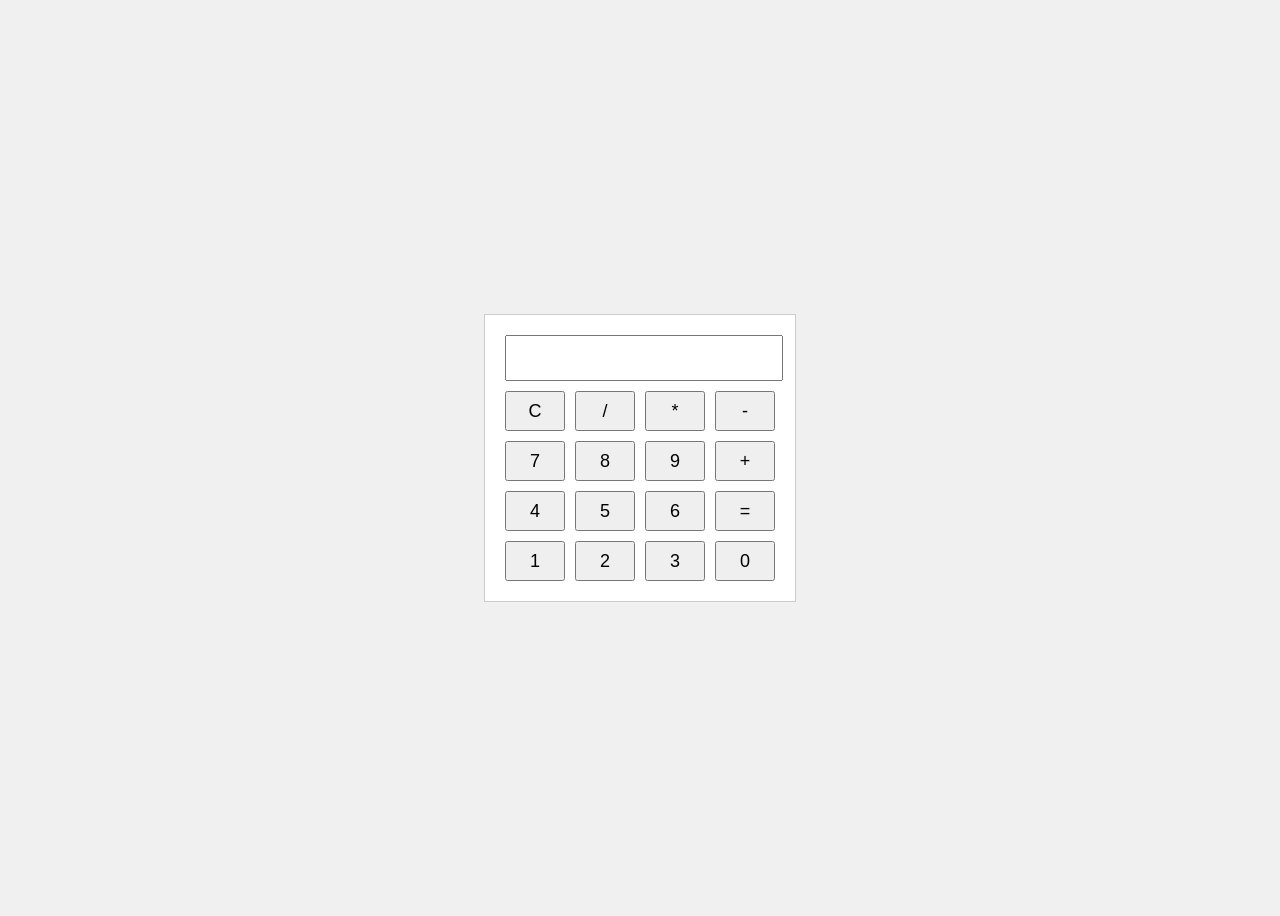
<file: MID/LAB EXAM/index.html>
<!DOCTYPE html>
<html>
    <head>
        <title>Simple Calculator</title>
        <link rel="stylesheet" href="style.css">
    </head>
    <body>
        <div class="calculator">
            <input type="text" id="display" readonly>

            <div class="buttons">

                <button onclick="clearDisplay()">C</button>
                <button onclick="addValue('/')">/</button>
                <button onclick="addValue('*')">*</button>
                <button onclick="addValue('-')">-</button>

                <button onclick="addValue('7')">7</button>
                <button onclick="addValue('8')">8</button>
                <button onclick="addValue('9')">9</button>
                <button onclick="addValue('+')">+</button>

                <button onclick="addValue('4')">4</button>
                <button onclick="addValue('5')">5</button>
                <button onclick="addValue('6')">6</button>
                <button onclick="calculate()">=</button>

                <button onclick="addValue('1')">1</button>
                <button onclick="addValue('2')">2</button>
                <button onclick="addValue('3')">3</button>
                <button onclick="addValue('0')">0</button>
        
            </div>
        </div>

        <script src="script.js"></script>
    </body>
</html>
</file>
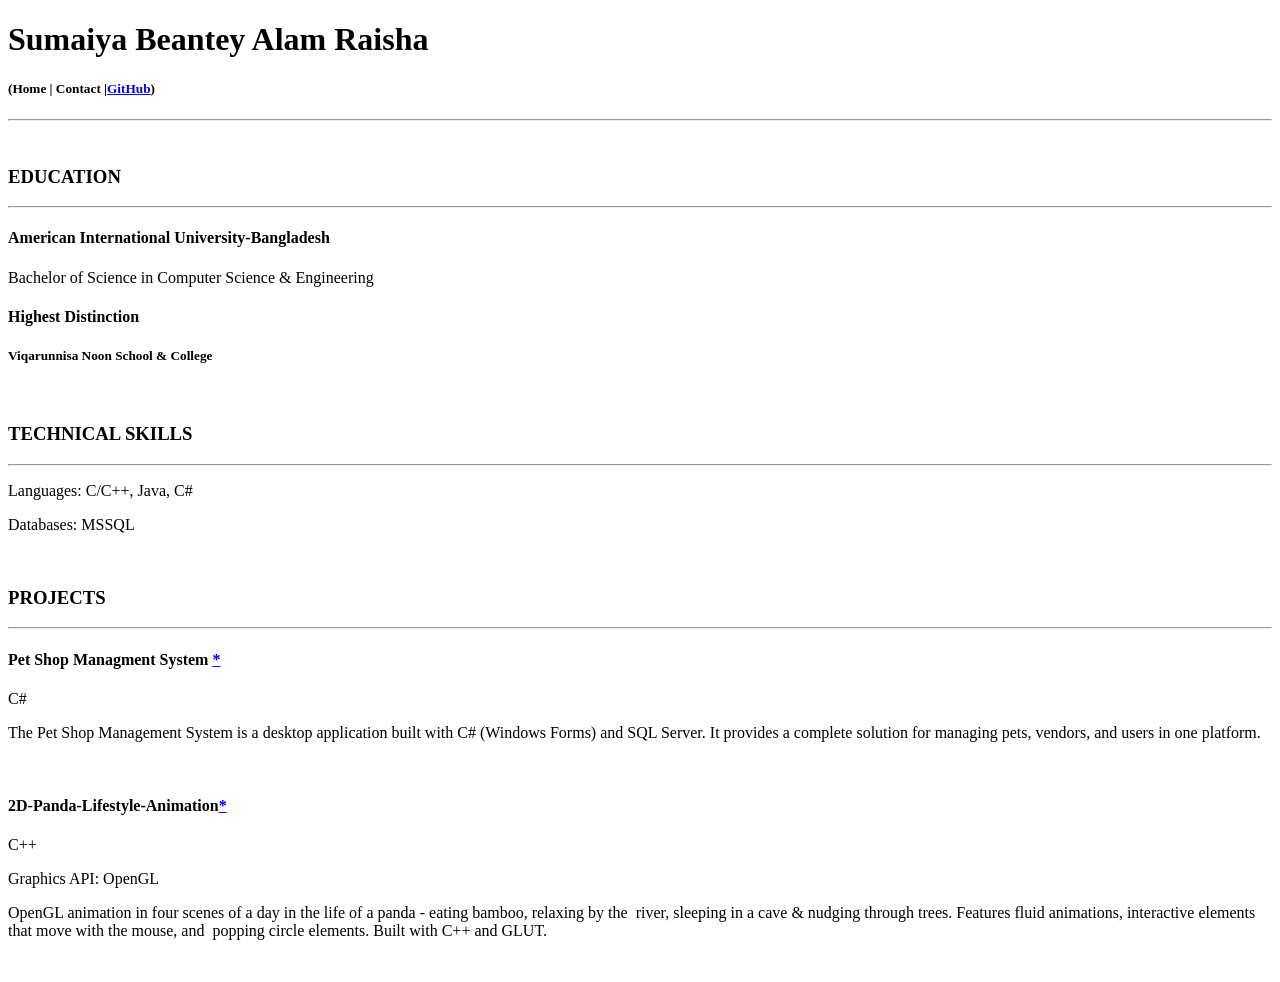
<file: MID/task1.html>
<!DOCTYPE html>
<html>
    <head>
        <title>Portfolio</title>
    </head>
    <body>
        <h1>Sumaiya Beantey Alam Raisha</h1>
        <h5>(Home | Contact |<a href="https://github.com/Sumaiya-Raisha">GitHub</a>)</address></h5>
        <hr>
        <br>
        <h3>EDUCATION</h3>
        <hr>
        <h4>American International University-Bangladesh</h4>
        <p>Bachelor of Science in Computer Science & Engineering</p>
        <h4>Highest Distinction</h4>
        <h5>Viqarunnisa Noon School & College</h5>
        <br>
        <h3>TECHNICAL SKILLS</h3>
        <hr>
        <p>Languages: C/C++, Java, C#</p>
        <p>Databases: MSSQL</p>
        <br>
        <h3>PROJECTS</h3>
        <hr>
        <h4>Pet Shop Managment System <a href="https://github.com/Sumaiya-Raisha/Pet_Shop_Managment_System">*</a></h4>
        <p>C#</p>
        <p>The Pet Shop Management System is a desktop application built with C# (Windows Forms) and SQL Server. It provides a complete solution for managing pets, vendors, and users in one platform.</p>
        <br>
        <h4>
2D-Panda-Lifestyle-Animation<a href="https://github.com/Sumaiya-Raisha/2D-Panda-Lifestyle-Animation">*</a></h4>
        <p>C++</p>
        <p>Graphics API: OpenGL</p>
        <p>OpenGL animation in four scenes of a day in the life of a panda - eating bamboo, relaxing by the river, sleeping in a cave & nudging through trees. Features fluid animations, interactive elements that move with the mouse, and popping circle elements. Built with C++ and GLUT.

</p>
        <br>

    </body>
</html>
</file>
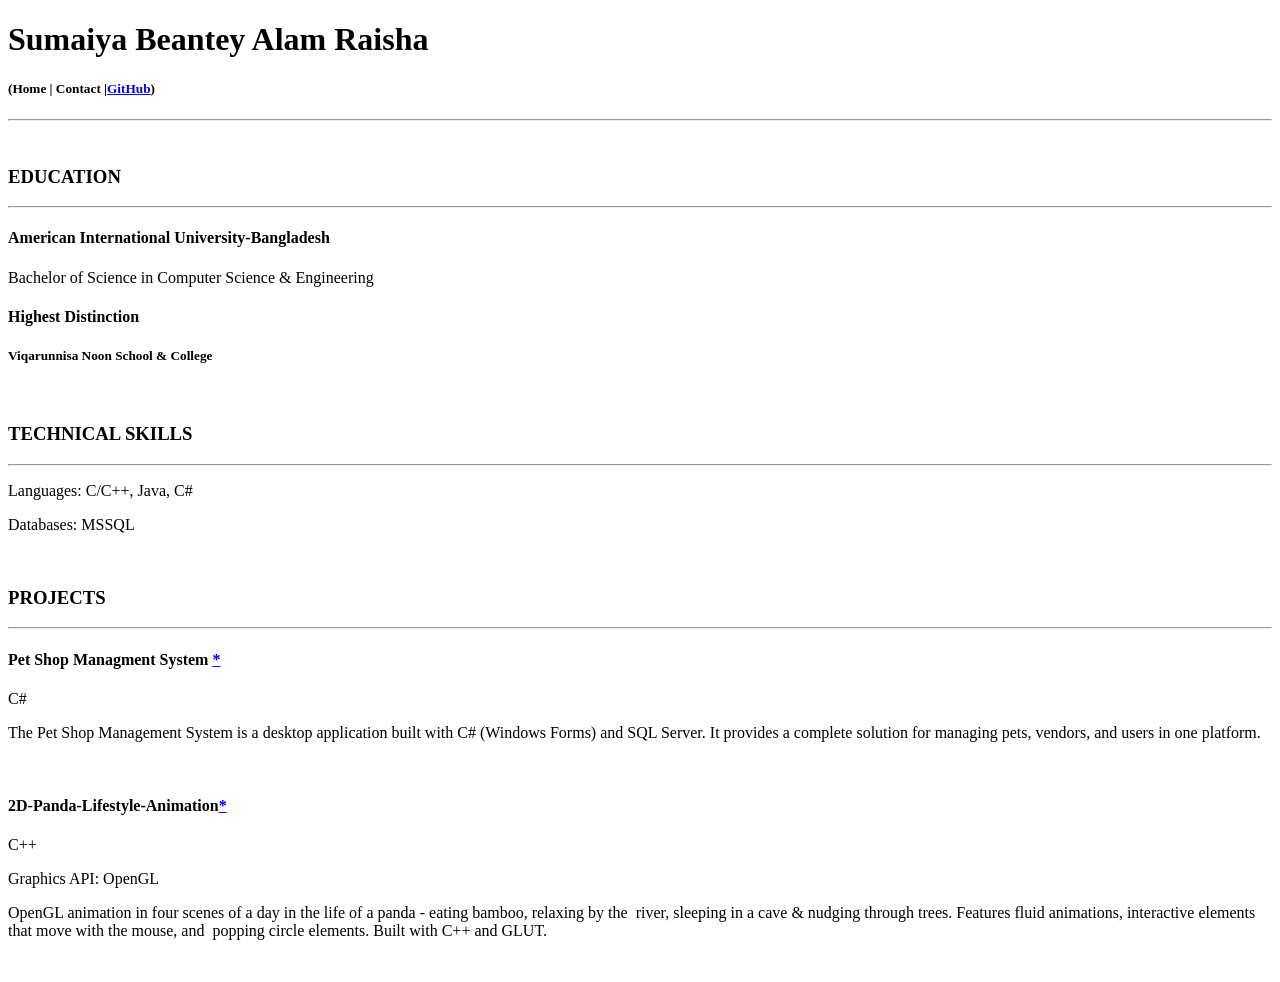
<file: MID/task 1/task1.html>
<!DOCTYPE html>
<html>
    <head>
        <title>Portfolio</title>
    </head>
    <body>
        <h1>Sumaiya Beantey Alam Raisha</h1>
        <h5>(Home | Contact |<a href="https://github.com/Sumaiya-Raisha">GitHub</a>)</address></h5>
        <hr>
        <br>
        <h3>EDUCATION</h3>
        <hr>
        <h4>American International University-Bangladesh</h4>
        <p>Bachelor of Science in Computer Science & Engineering</p>
        <h4>Highest Distinction</h4>
        <h5>Viqarunnisa Noon School & College</h5>
        <br>
        <h3>TECHNICAL SKILLS</h3>
        <hr>
        <p>Languages: C/C++, Java, C#</p>
        <p>Databases: MSSQL</p>
        <br>
        <h3>PROJECTS</h3>
        <hr>
        <h4>Pet Shop Managment System <a href="https://github.com/Sumaiya-Raisha/Pet_Shop_Managment_System">*</a></h4>
        <p>C#</p>
        <p>The Pet Shop Management System is a desktop application built with C# (Windows Forms) and SQL Server. It provides a complete solution for managing pets, vendors, and users in one platform.</p>
        <br>
        <h4>
2D-Panda-Lifestyle-Animation<a href="https://github.com/Sumaiya-Raisha/2D-Panda-Lifestyle-Animation">*</a></h4>
        <p>C++</p>
        <p>Graphics API: OpenGL</p>
        <p>OpenGL animation in four scenes of a day in the life of a panda - eating bamboo, relaxing by the river, sleeping in a cave & nudging through trees. Features fluid animations, interactive elements that move with the mouse, and popping circle elements. Built with C++ and GLUT.

</p>
        <br>

    </body>
</html>
</file>
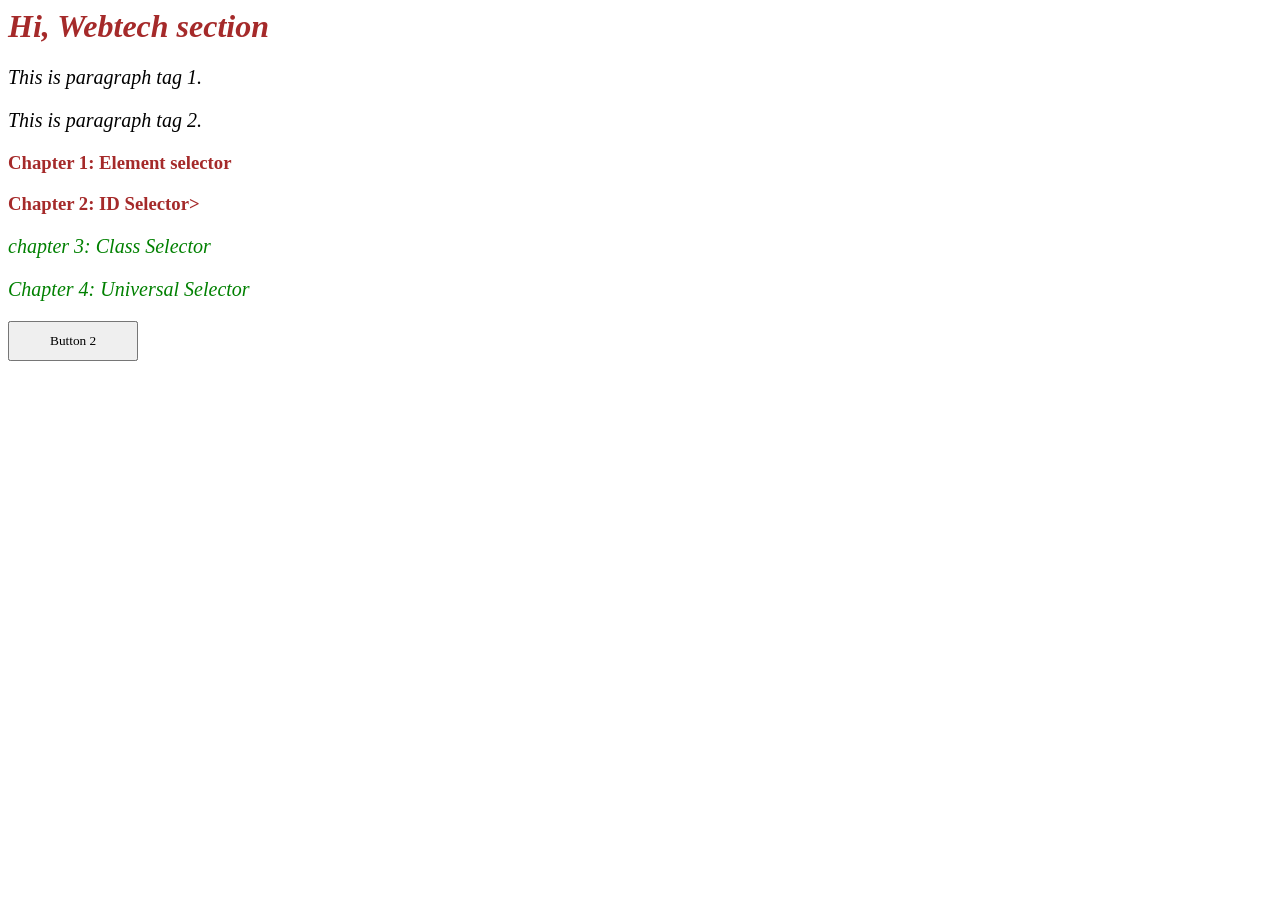
<file: MID/task 2/class2.html>
<html>
    <head>
        <link rel="stylesheet" href="style.css";>
</head>
    <body>
        <h1>Hi, Webtech section</h1>

        <p>
            This is paragraph tag 1.
        </p>
        <p>
            This is paragraph tag 2.
        </p>
        <h3 class="class-selector">
            Chapter 1: Element selector
        </h3 >
        <h3 class="class-selector">Chapter 2: ID Selector></h3>
        </h3 >
        <p class="class-selector">
            chapter 3: Class Selector
        </p>
        <p class="class-selector">Chapter 4: Universal Selector</p>
   <button class="btn1"> Button 1 </button>
   <button class="btn2">Button 2</button>
   
    </body>
</html>
</file>
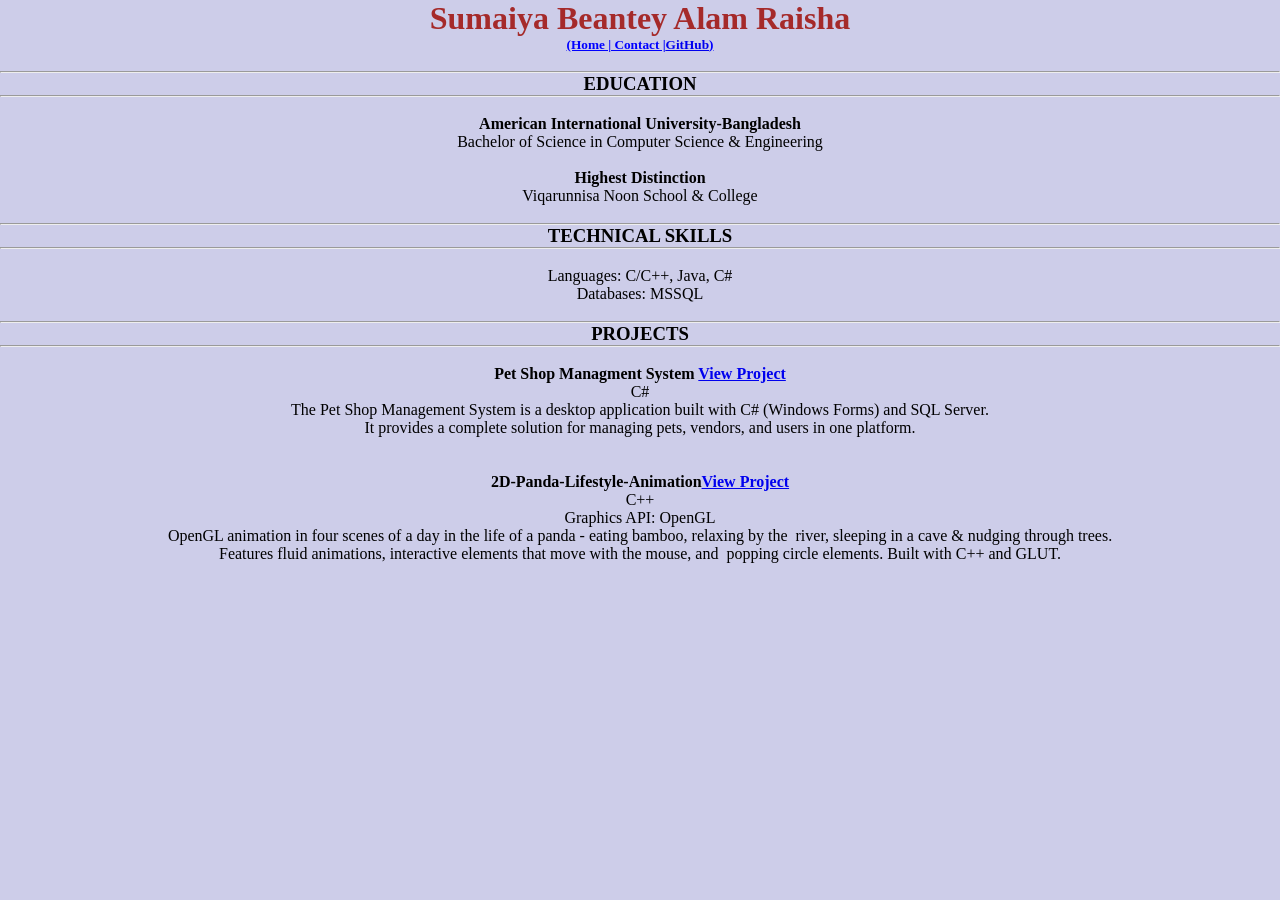
<file: MID/task 2/task2.html>
<!DOCTYPE html>
<html>
    <head>
          <link rel="stylesheet" href="style2.css";>
        <title>Portfolio</title>
    </head>
    <body>
        
        <h1>Sumaiya Beantey Alam Raisha</h1>
        <h5>(Home | Contact |<a href="https://github.com/Sumaiya-Raisha">GitHub</a>)</address></h5>
        <br>
        <hr>
        <h3>EDUCATION</h3>
        <hr>
        <br>
       <h4>American International University-Bangladesh</h4>
        <p>Bachelor of Science in Computer Science & Engineering</p>
        <br>
        <h4>Highest Distinction</h4>
        <p>Viqarunnisa Noon School & College</p>
        <br>
        <hr>
        <h3>TECHNICAL SKILLS</h3>
        <hr>
        <br>
        <p>Languages: C/C++, Java, C#</p>
        <p>Databases: MSSQL</p>
        <br>
        <hr>
        <h3>PROJECTS</h3>
        <hr>
        <br>
        <h4>Pet Shop Managment System <a href="https://github.com/Sumaiya-Raisha/Pet_Shop_Managment_System">View Project</a></h4>
        <p>C#</p>
        <p>The Pet Shop Management System is a desktop application built with C# (Windows Forms) and SQL Server.</p>
        <p> It provides a complete solution for managing pets, vendors, and users in one platform.</p>
        <br>
        <br>
        <h4>
2D-Panda-Lifestyle-Animation<a href="https://github.com/Sumaiya-Raisha/2D-Panda-Lifestyle-Animation">View Project</a></h4>
        <p>C++</p>
        <p>Graphics API: OpenGL</p>
        <p>OpenGL animation in four scenes of a day in the life of a panda - eating bamboo, relaxing by the river, sleeping in a cave & nudging through trees.</p>
        <p> Features fluid animations, interactive elements that move with the mouse, and popping circle elements. Built with C++ and GLUT.
 
</p>
        <br>
    </body>
</html>
</file>
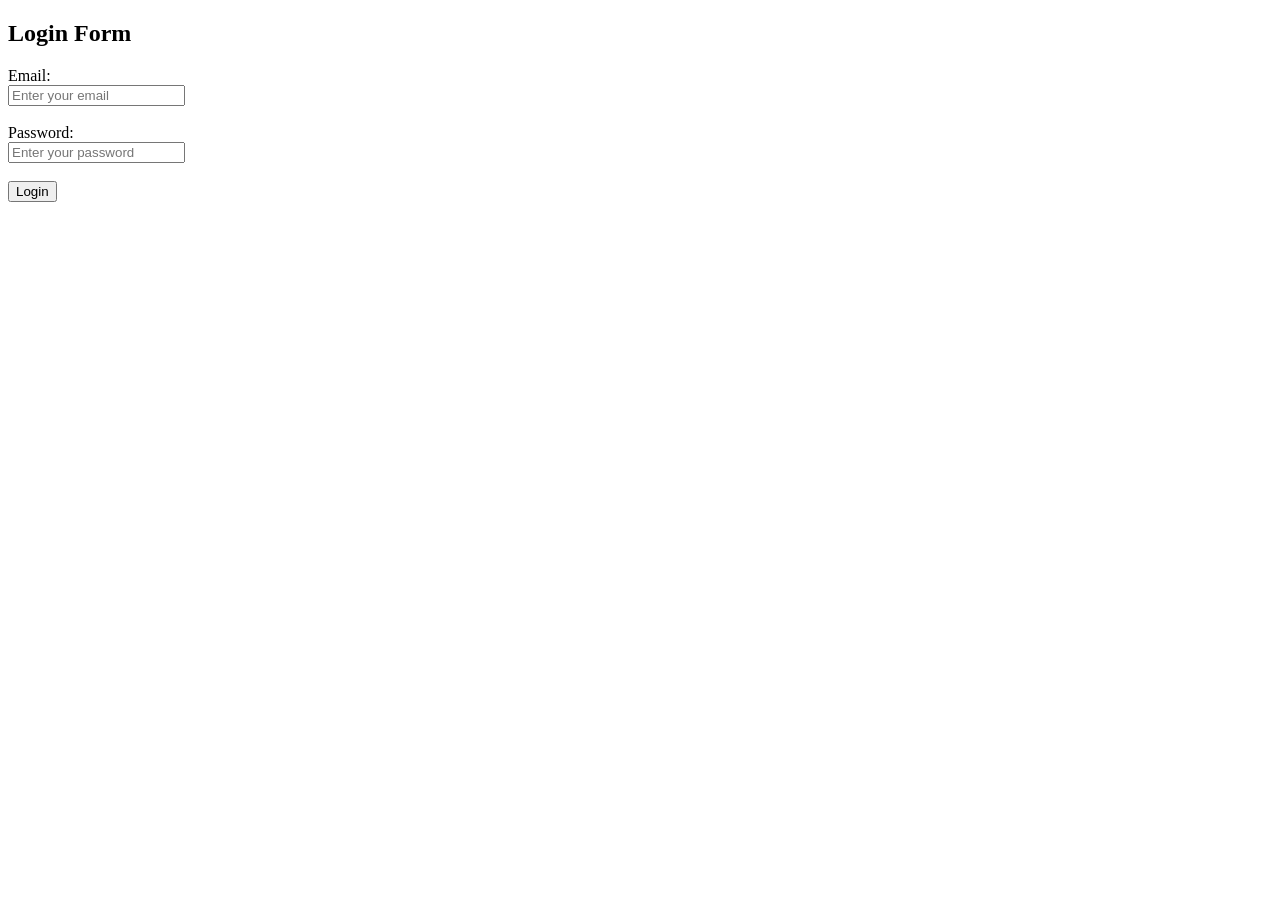
<file: MID/task3/login.html>
<!DOCTYPE html>
<html lang="en">
<head>
  <title>Login Form</title>
  
</head>
<body>

  <h2>Login Form</h2>

  <form>
    <label for="email">Email:</label>
    <br>
    <input type="text" id="email" placeholder="Enter your email" />
    <br>
    <div id="email-error" style="color:red;"></div>
    <br>

    <label for="password">Password:</label><br>
    <input type="password" id="password" placeholder="Enter your password" />
    <br>
    <div id="password-error" style="color:red;"></div>
    <br>

    <button type="button" onclick="handleSubmit()" >Login</button>
  </form>

  <br>
  <div id="attempt-box" style="color:red;"></div>

  <script src="login.js"></script>

</body>
</html>
</file>
<file: MID/LAB EXAM/style.css>
body
{
    display: flex;
    justify-content: center;
    align-items: center;
    height: 100vh;
    background: #f0f0f0;
}
.calculator
{
    background: white;
    padding: 20px;
    border: 1px solid #ccc;
}
#display
{
    width: 100%;
    height: 40px;
    margin-bottom: 10px;
    font-size: 20px;
    text-align: right;
}
.buttons
{
    display: grid;
    grid-template-columns: repeat(4,60px);
    gap: 10px;
}
button
{
    height: 40px;
    font-size: 18px;
    cursor: pointer;
}
</file>
<file: MID/task 2/style.css>
h1{
    color: brown;
}
p{
    font-size: 20px;
}
#para2{
    font-weight: bold;
 }
 .class-selector{
    color: brown;
 }
 p.class-selector{
    color: green;
 }
 * {
    font-family: Cambria, Cochin, Georgia, Times, 'Times New Roman', serif;

 }
 h1, h2,p{
font-style: italic;
 }

 .btn1{
    /* margin-left: 40px;
    margin-top: 40px; */

    padding-left: 40px;
    padding-right: 40px;
    padding-top: 10px;
    padding-bottom: 10px;
    position: absolute;
 }
 .btn2{
    padding: 10px 40px 10px 40px;
    position: absolute;

 }
</file>
<file: MID/task 2/style2.css>
*{
    background-color: rgb(205, 205, 233);
    text-align: center;
    margin: 0;
    padding: 0;
    box-sizing: border-box;
}
    
    h1,h3{
    text-align: center;
}
h1{
    color: brown;
}
h5{
    text-decoration: underline;
    color: blue;
    text-align: center;
}
</file>
